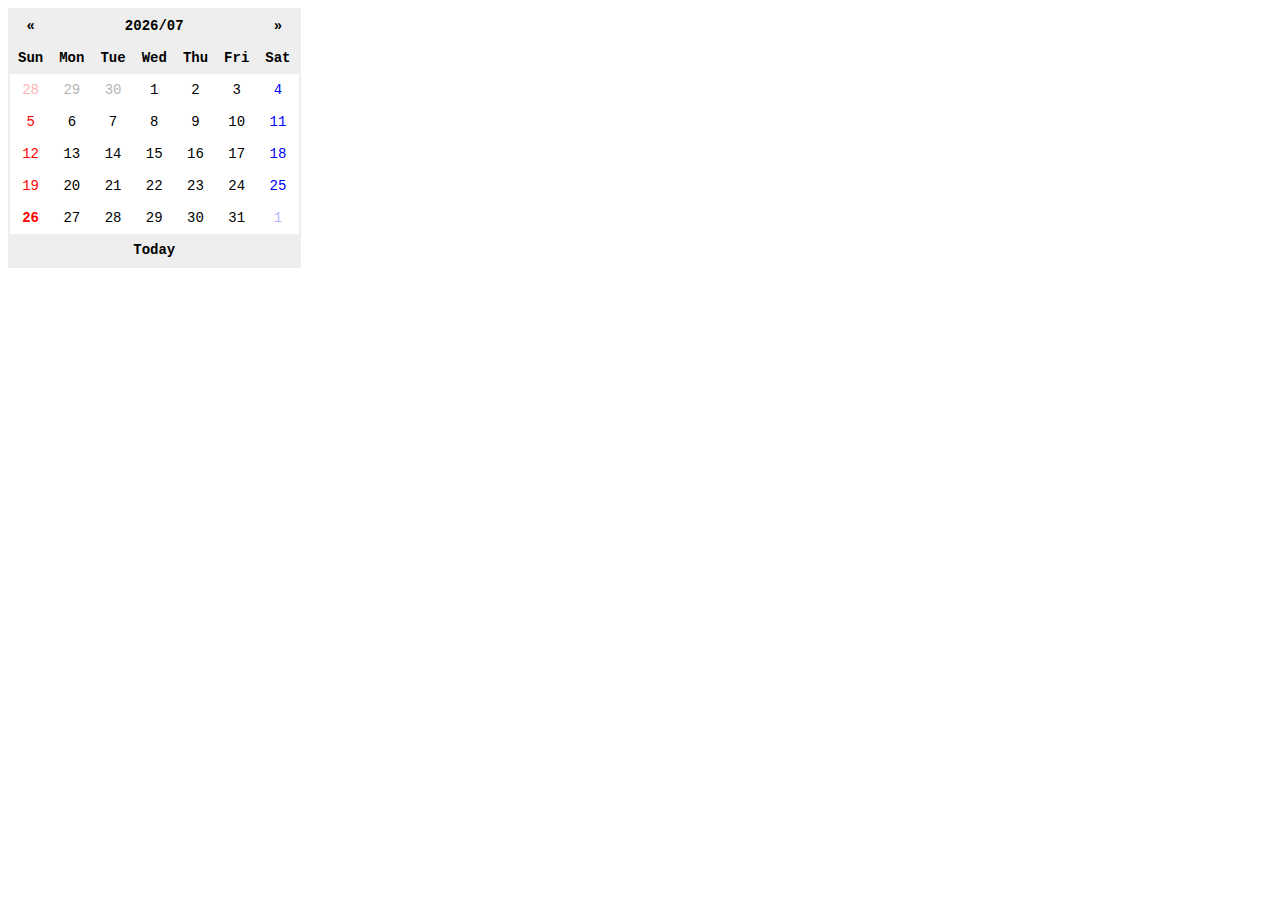
<file: MyCalender/index.html>
<!DOCTYPE html>
<html lang="ja">
<head>
  <meta charset="UTF-8">
  <meta name="viewport" content="width=device-width, initial-scale=1.0">
  <title>Calender</title>
  <link rel="stylesheet" href="css/style.css">
</head>
<body>
  <table>
    <thead>
      <tr>
        <th id="prev"> &laquo;</th>
        <th id="title" colspan="5">2024/09</th>
        <th id="next">&raquo;</th>
      </tr>
      <tr>
        <th>Sun</th>
        <th>Mon</th>
        <th>Tue</th>
        <th>Wed</th>
        <th>Thu</th>
        <th>Fri</th>
        <th>Sat</th>
      </tr>
    </thead>
    <tbody>

    </tbody>
    <tfoot>
      <tr>
        <td id="today" colspan="7">Today</td>
      </tr>
    </tfoot>
  </table>
  <script src="main-v2.js"></script>
</body>
</html>
</file>
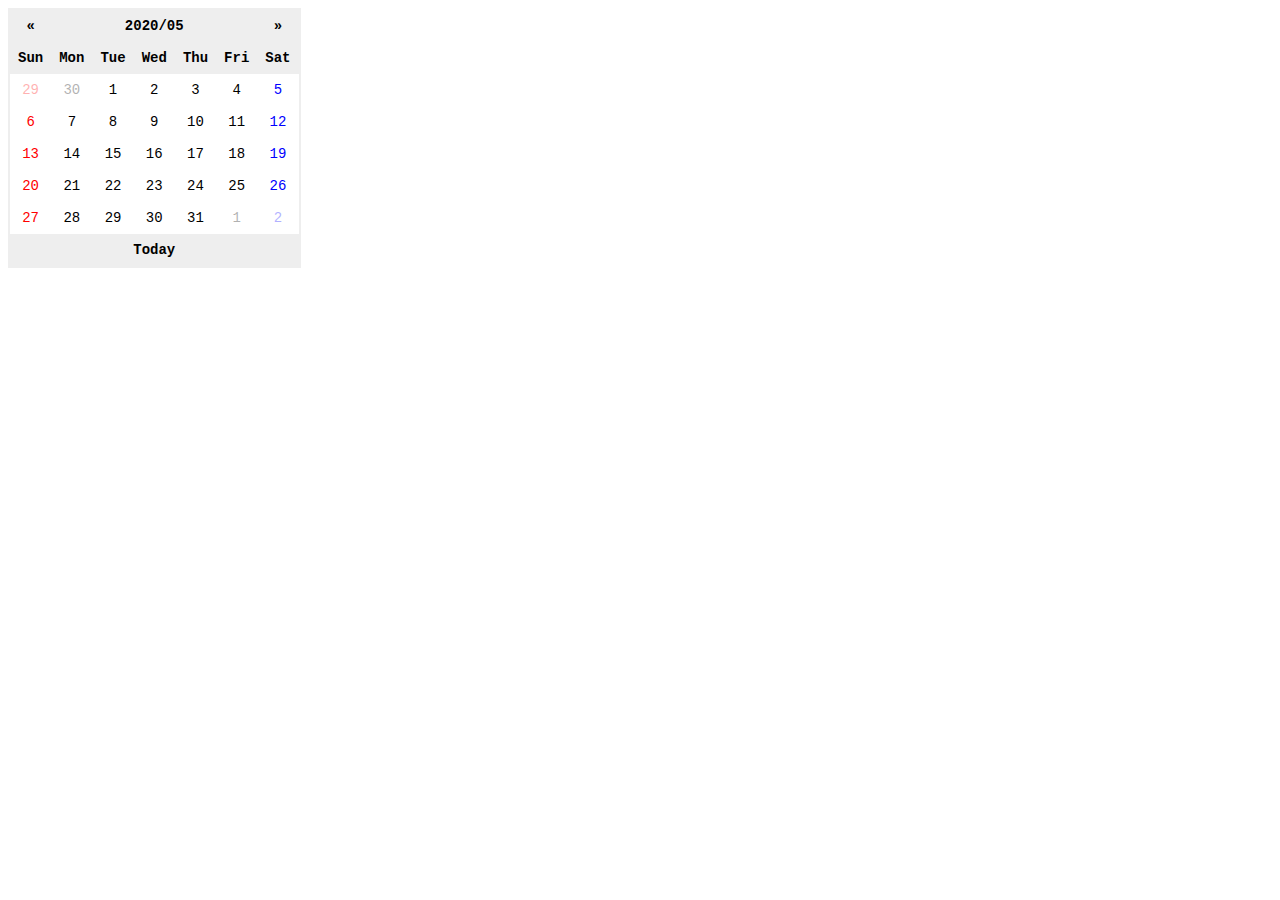
<file: MyCalenderOwn/index.html>
<!DOCTYPE html>
<html lang="ja">
<head>
  <meta charset="utf-8">
  <title>Calendar</title>
  <link rel="stylesheet" href="css/style.css">
</head>
<body>
  <table>
    <thead>
      <tr>
        <th id="prev">&laquo;</th>
        <th id="title" colspan="5">2020/05</th>
        <th id="next">&raquo;</th>
      </tr>
      <tr>
        <th>Sun</th>
        <th>Mon</th>
        <th>Tue</th>
        <th>Wed</th>
        <th>Thu</th>
        <th>Fri</th>
        <th>Sat</th>
      </tr>
    </thead>
    <tbody></tbody>
    <tfoot>
      <tr>
        <td id="today" colspan="7">Today</td>
      </tr>
    </tfoot>
  </table>
  <script src="main.js"></script>
</body>
</html>
</file>
<file: MyCalender/css/style.css>
body {
  font-family: 'Courier New', monospace;
  font-size: 14px;
}

table {
  border-collapse: collapse;
  border: 2px solid #eee;
}

thead, tfoot {
  background: #eee;
}

th,td {
  padding: 8px;
  text-align: center;
}

tbody td:first-child {
  color: red;
}
tbody td:last-child {
  color: blue;
}
tfoot {
  font-weight: bold;
}
td.disabled {
  opacity: 0.3;
}
td.today {
  font-weight: bold;
}
#prev,
#next,
#today {
  cursor: pointer;
  user-select: none;;
}
</file>
<file: MyCalenderOwn/css/style.css>
body {
  font-family: 'Courier New', monospace;
  font-size: 14px;
}

table {
  border-collapse: collapse;
  border: 2px solid #eee;
}

thead,
tfoot {
  background: #eee;
}

th,
td {
  padding: 8px;
  text-align: center;
}

tbody td:first-child {
  color: red;
}

tbody td:last-child {
  color: blue;
}

tfoot {
  font-weight: bold;
}
/* 前月と翌月 */
td.disabled {
  opacity: 0.3;
}
/* 今日 */
td.today {
  font-weight: bold;
}

#prev,
#next,
#today {
  cursor: pointer;
  user-select: none;
}
</file>
